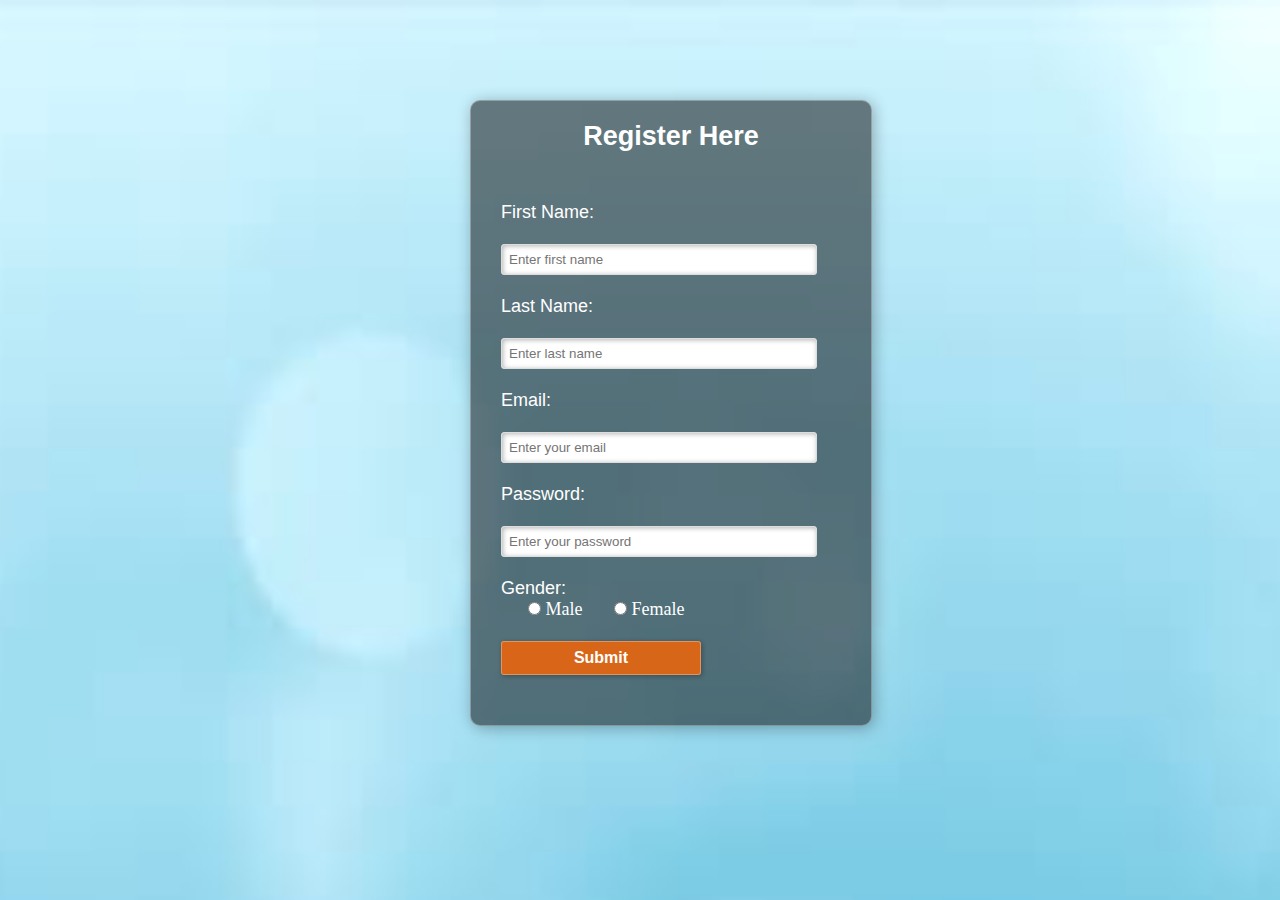
<file: localstorage.html>
<!DOCTYPE html>
<html lang="en">
<head>
    <meta charset="UTF-8">
    <meta http-equiv="X-UA-Compatible" content="IE=edge">
    <meta name="viewport" content="width=device-width, initial-scale=1.0">
    <title>Document</title>
    <script src="localstorage.js" defer></script>
    <link rel="stylesheet" href="localstorage.css">
</head>
<body>
    <div class="main">
        <div class="register">
            <h2>Register Here</h2>
            <form action="" onsubmit="validateForm()" class="register">
                <label for="">First Name: </label><br><br>
                <input type="text" name="fname" id="name" placeholder="Enter first name"><br><br>
                <label for="">Last Name: </label><br><br>
                <input type="text" name="lname" id="name" placeholder="Enter last name"><br><br>
                <label for="">Email: </label><br><br>
                <input type="email" name="email" id="email" placeholder="Enter your email"><br><br>
                <label for="">Password: </label><br><br>
                <input type="password" name="password" id="pswd" placeholder="Enter your password"><br><br>
                <label for="">Gender: </label><br>
                &nbsp; &nbsp; &nbsp; 
                <input type="radio" name="gender" id="maile">
                <span id="mail">Male</span>
                &nbsp; &nbsp; &nbsp; 
                <input type="radio" name="gender" id="femail">
                <span id="femail">Female</span><br>
                <br>
                <input id="submit" type="submit" value="Submit" onclick="validateForm()"></input>
            </form>
        </div>
    </div>
</body>
</html>
</file>
<file: localstorage.css>
*{
    margin: 0;
    padding: 0;
    scroll-behavior: unset;
}

body{
    background: url("./images/bcg2-image.jpg");
    background-size: 280%;
    background-position: -400px  0px;
}

.main{
    width: 400px;
    margin: 100px auto 0px auto;
}
h2{
    text-align: center;
    padding: 20px;
    font-family: sans-serif;
}
div.register{
    background-color: rgba(0, 0, 0, 0.5);
    width: 100%;
    font-size: 18px;
    border-radius: 10px;
    border: 1px solid rgba(255, 255, 255, 0.3);
    box-shadow: 2px 2px 15px rgba(0, 0, 0, 0.3);
    color: #fff;
}
.register {
    margin: 30px;
    
}

label {
    font-family: sans-serif;
    font-size: 18px;
    font-style: bold;
}
input#name{
    width: 300px;
    border: 1px solid #ddd;
    border-radius: 3px;
    outline: 0;
    padding: 7px;
    background-color: #fff;
    box-shadow: inset 1px 1px 5px
    rgba(0, 0, 0, 0.3);
}
input#email{
    width: 300px;
    border: 1px solid #ddd;
    border-radius: 3px;
    outline: 0;
    padding: 7px;
    background-color: #fff;
    box-shadow: inset 1px 1px 5px
    rgba(0, 0, 0, 0.3);
}
input#pswd{
    width: 300px;
    border: 1px solid #ddd;
    border-radius: 3px;
    outline: 0;
    padding: 7px;
    background-color: #fff;
    box-shadow: inset 1px 1px 5px
    rgba(0, 0, 0, 0.3);
}
#submit{
    width: 200px;
    padding: 7px;
    font-size: 16px;
    font-family: sans-serif;
    font-weight: 600;
    border-radius: 3px;
    background-color: rgba(250, 100, 0, 0.8);
    color: #fff;
    cursor: pointer;
    border: 1px solid rgba(255, 255, 255, 0.3);
    box-shadow: 1px 1px 5px rgba(0, 0, 0, 0.3);
    margin-bottom: 20px;
    
}
label, span h2{
    text-shadow: 1px 1px 1px 5px;
}
</file>
